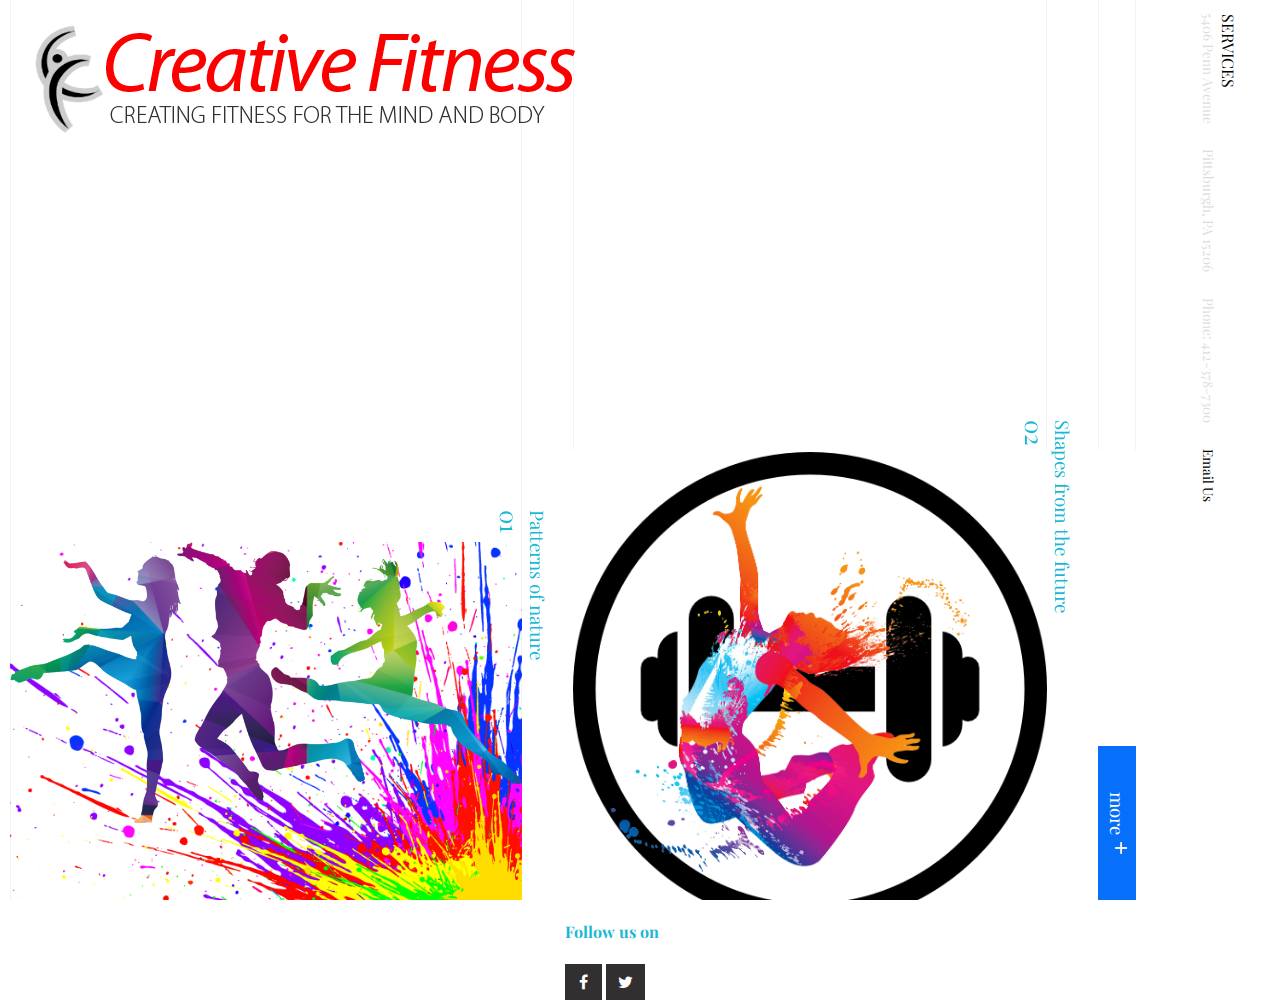
<file: index.html>
<!DOCTYPE html>
<html lang="en" class="no-js">
	<head>
		<meta http-equiv="Content-Type" content="text/html; charset=utf-8" />
		<title>Creative Fitness | Pittsburgh</title>
		<meta name="author" content="Ivan Hill" />
		<meta name="description" content="Personal training and exercise classes in Pittsburgh, PA" />
		
		<meta property="og:locale" content="en_US" />
		<meta property="og:type" content="website" />
		<meta property="og:title" content="Home - Creative Fitness Pittsburgh" />
		<meta property="og:description" content="Home" />
		<meta property="og:url" content="http://www.creativefitnesspgh.com/" />
		<meta property="og:site_name" content="Creative Fitness Pittsburgh" />
		<meta name="Resource-type" content="Document" />
		
		<link rel="shortcut icon" href="img/favicon.jpg">
		<link rel="stylesheet" type="text/css" href="css/style.css" />
		<script>document.documentElement.className="js";var supportsCssVars=function(){var e,t=document.createElement("style");return t.innerHTML="root: { --tmp-var: bold; }",document.head.appendChild(t),e=!!(window.CSS&&window.CSS.supports&&window.CSS.supports("font-weight","var(--tmp-var)")),t.parentNode.removeChild(t),e};supportsCssVars()||alert("Please view this demo in a modern browser that supports CSS Variables.");</script>
	</head>
	<body class="loading">
		<svg class="hidden">
			<symbol id="icon-arrow" viewBox="0 0 24 24">
				<title>arrow</title>
				<polygon points="6.3,12.8 20.9,12.8 20.9,11.2 6.3,11.2 10.2,7.2 9,6 3.1,12 9,18 10.2,16.8 "/>
			</symbol>
			<symbol id="icon-plus" viewBox="0 0 25 24">
				<title>plus</title>
				<path d="M13.568 11.216h11.216v1.568H13.568V24H12V12.784H.784v-1.568H12V0h1.568v11.216z"/>
			</symbol>
			<symbol id="icon-arrowdown" viewBox="0 0 12 25">
				<title>arrow down</title>
				<path d="M4.916.3v21.017l-3.563-3.564L.25 18.856 5.7 24.3l5.45-5.444-1.102-1.103-3.564 3.564V.3z"/>
			</symbol>
		</svg>
		<main>
			<div class="message">View on a larger screen to see the effect</div>
			<!-- Grid lines -->
			<div class="grid grid--deco">
				
				<div class="grid__box"></div>
				<div class="grid__box"></div>
				<div class="grid__box"></div>
				<div class="grid__box"></div>
			</div><!--/grid--deco-->
			<!-- Outer grid (header, title, etc.) -->
			<div class="grid grid--outer">
				
				<header class="header">
					
					<img src="img/Creative_fitnessLogo2.png"></h1>
			</header>	
				
				<a href="./slider.html" class="services"> Services</a>
				
				
			
				
				<div class="side">
					<span class="side__content">5406 Penn Avenue</span>
					<span class="side__content">Pittsburgh, PA 15206</span>
					<span class="side__content">Phone: 412-378-7300</span>
					<span class="side__content"><a href="mailto:cathy@creativefitnesspgh.com">Email Us</a></span>
				</div>
			</div><!--/grid--outer-->
			<!-- Full view container -->
			<div class="fullview">
				<div class="fullview__item" style="background-image: url(img/boxing.png)">
					<span class="fullview__item-number">01</span>
					<div class="fullview__item-titlewrap">
						<h3 class="fullview__item-title">Patterns of nature</h3>
						<p class="fullview__item-description">When it comes to getting in a good workout, finding the right gym is half the battle. Thankfully, the booming Creative Fitness scene has your back. Get that heart rate pumping at these sweats spots around the Steel City!</p>
						<span class="fullview__item-more">Join for $5</span>
					</div>
				</div>
				<div class="fullview__item" style="background-image: url(img/curls.png)">
					<span class="fullview__item-number">02</span>
					<div class="fullview__item-titlewrap">
						<h3 class="fullview__item-title">Get in shape today</h3>
						<p class="fullview__item-description">Get after it hard at a spot that specializes in personalized training. It’ll be impossible to think of anything but pushing your body to its fullest potential. Step up your lifting game in a P90x class that combines both suspension and resistance, or channel your inner athlete during a Boxing session that incorporates Olympic lifting. But don’t let the no-nonsense trainers intimidate you — you’ll quickly become part of the Creative Fitness family in this community-focused Shadyside (and East Pittsburgh) gym.</p>
						
					</div>
				</div>
				<div class="fullview__item" style="background-image: url(img/tape.png)">
					<span class="fullview__item-number">03</span>
					<div class="fullview__item-titlewrap">
						<h3 class="fullview__item-title">One Degree of Change</h3>
						<p class="fullview__item-description">At Creative Fitness, it’s personal. Rather than pushing a generic regimen, this self-proclaimed team of misfits ask you to move intelligently to discover where your body meets its edge. Share your goals to give trainers the info they need to build up a game plan. Then, it’s time to hit the ground running. Trust the process to guide you through workouts, group classes, and training sessions that put you at the center. Ready to ignite? Get to Penn Ave. in Garfield to find your move.</p>
						<span class="fullview__item-more">Group</span>
					</div>
				</div>
				<div class="fullview__item" style="background-image: url(img/weight.png)">
					<span class="fullview__item-number">04</span>
					<div class="fullview__item-titlewrap">
						<h3 class="fullview__item-title">Silence the Noise</h3>
						<p class="fullview__item-description">Creative Fitness finds the balance between personal growth and the power of togetherness. Skip the gym, and hit the studio for group classes that satisfy, no matter how you like to move. P90x, boxing, presonal training — we has what you need to burn some crazy calories. HIIT incorporate multiple methods for the ultimate workout. No matter what you choose, one thing’s for sure: it’s going to get sweaty.</p>
						<span class="fullview__item-more">HIIT</span>
					</div>
				</div>
				<h3 class="fullview__title">Creative Fitness</h3>
			</div><!--/fullview-->
			<!-- Revealer element -->
			<div class="revealer"></div>
			<!-- Thumbs grid -->
			<div class="grid grid--thumbs">
				<div class="grid__item" data-revealer-color="#8779d2">
					<h3 class="grid__item-title"><span>Patterns of nature</span></h3>
					<span class="grid__item-number"><span>01</span></span>
					<div class="grid__item-imgwrap">
						<img class="grid__item-img" src="img/splash.png" alt="Some image" />
						<div class="grid__item-bg" style="background-image: url(img/tricolor.png)"></div>
					</div>
				</div>
				<div class="grid__item" data-revealer-color="#79a5d2">
					<h3 class="grid__item-title"><span>Shapes from the future</span></h3>
					<span class="grid__item-number"><span>02</span></span>
					<div class="grid__item-imgwrap">
						<img class="grid__item-img" src="img/dumbclip.png" alt="Dumb bell" />
						<div class="grid__item-bg" style="background-image: url(img/coloful.png)"></div>
					</div>
				</div>
				
				<div class="grid__item grid__item--more">
					<button class="grid__toggle">
						<span class="grid__toggle-inner grid__toggle-more">
							<span class="grid__toggle-text">more</span>
							<svg class="grid__toggle-icon grid__toggle-icon--more"><use xlink:href="#icon-plus"></use></svg>
						</span>
						<span class="grid__toggle-inner grid__toggle-back">
							<span class="grid__toggle-text">back</span>
							<svg class="grid__toggle-icon"><use xlink:href="#icon-arrowdown"></use></svg>
						</span>
					</button>
				</div>
			</div><!--/grid--thumbs-->
		</main>
		<footer>

			<div class="footer-social-icons">
				<h4 class="_14">Follow us on</h4>
				<ul class="social-icons">
					<li><a href="https://www.facebook.com/creativefitnesspgh/" class="social-icon"> <i class="fa fa-facebook"></i></a></li>
					<li><a href="#" class="social-icon"> <i class="fa fa-twitter"></i></a></li>
				</ul>
			</div>
		</footer>
		<script src="js/imagesloaded.pkgd.min.js"></script>
		<script src="js/TweenMax.min.js"></script>
		<script src="js/script.js"></script>
	</body>
</html>
</file>
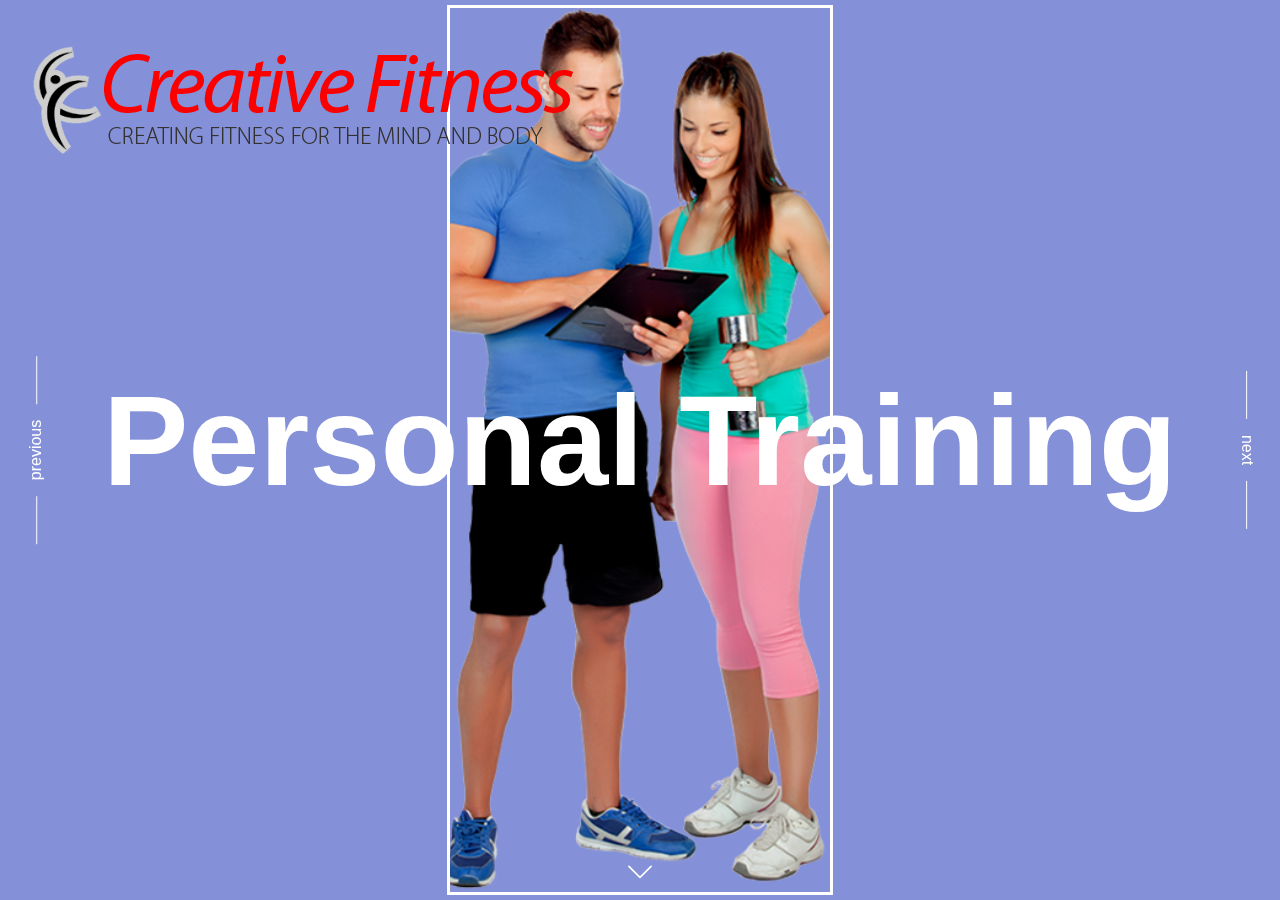
<file: slider.html>
<!DOCTYPE html>
<html lang="en" class="no-js">
	<head>
		<meta http-equiv="Content-Type" content="text/html; charset=utf-8" />
		<title>Creative Fitness | Service</title>
		<meta name="author" content="Ivan Hill" />
		<meta name="description" content="Personal training and exercise classes in Pittsburgh, PA" />
		
		<meta property="og:locale" content="en__US" />
		<meta property="og:type" content="website" />
		<meta property="og:title" content="service- Creative Fitness Pittsburgh" />
		<meta property="og:description" content="service" />
		<meta property="og:url" content="http://www.creativefitnesspgh.com/" />
		<meta property="og:site__name" content="Creative Fitness Pittsburgh" />
		<meta name="Resource-type" content="Document" />
		<link rel="shortcut icon" href="img/favicon.jpg">
		<link rel="stylesheet" type="text/css" href="css/service.css" />
		<script>document.documentElement.className="js";var supportsCssVars=function(){var e,t=document.createElement("style");return t.innerHTML="root: { --tmp-var: bold; }",document.head.appendChild(t),e=!!(window.CSS&&window.CSS.supports&&window.CSS.supports("font-weight","var(--tmp-var)")),t.parentNode.removeChild(t),e};supportsCssVars()||alert("Please view this demo in a modern browser that supports CSS Variables.");</script>
	</head>
	<body class="loading">
		<svg class="hidden">
			<symbol id="icon-arrow" viewBox="0 0 24 24">
				<title>arrow</title>
				<polygon points="6.3,12.8 20.9,12.8 20.9,11.2 6.3,11.2 10.2,7.2 9,6 3.1,12 9,18 10.2,16.8 "/>
			</symbol>
			<symbol id="icon-drop" viewBox="0 0 24 24">
				<title>drop</title>
				<path d="M12,21c-3.6,0-6.6-3-6.6-6.6C5.4,11,10.8,4,11.4,3.2C11.6,3.1,11.8,3,12,3s0.4,0.1,0.6,0.3c0.6,0.8,6.1,7.8,6.1,11.2C18.6,18.1,15.6,21,12,21zM12,4.8c-1.8,2.4-5.2,7.4-5.2,9.6c0,2.9,2.3,5.2,5.2,5.2s5.2-2.3,5.2-5.2C17.2,12.2,13.8,7.3,12,4.8z"/><path d="M12,18.2c-0.4,0-0.7-0.3-0.7-0.7s0.3-0.7,0.7-0.7c1.3,0,2.4-1.1,2.4-2.4c0-0.4,0.3-0.7,0.7-0.7c0.4,0,0.7,0.3,0.7,0.7C15.8,16.5,14.1,18.2,12,18.2z"/>
			</symbol>
			<svg id="icon-symbol" viewBox="0 0 33 33">
				<title>symbol</title>
				<path d="M16.608.455C7.614.455.32 7.748.32 16.745c0 7.197 4.667 13.302 11.14 15.456.815.15 1.112-.353 1.112-.785 0-.386-.014-1.411-.022-2.77-4.531.984-5.487-2.184-5.487-2.184-.741-1.882-1.809-2.383-1.809-2.383-1.479-1.01.112-.99.112-.99 1.635.115 2.495 1.679 2.495 1.679 1.453 2.489 3.813 1.77 4.741 1.353.148-1.052.569-1.77 1.034-2.177-3.617-.411-7.42-1.809-7.42-8.051 0-1.778.635-3.233 1.677-4.371-.168-.412-.727-2.069.16-4.311 0 0 1.367-.438 4.479 1.67a15.602 15.602 0 0 1 4.078-.549 15.62 15.62 0 0 1 4.078.549c3.11-2.108 4.475-1.67 4.475-1.67.889 2.242.33 3.899.163 4.311C26.37 12.66 27 14.115 27 15.893c0 6.258-3.809 7.635-7.437 8.038.584.503 1.105 1.497 1.105 3.017 0 2.177-.02 3.934-.02 4.468 0 .436.294.943 1.12.784 6.468-2.159 11.131-8.26 11.131-15.455 0-8.997-7.294-16.29-16.291-16.29"></path>
			</svg>
			<symbol id="icon-caret" viewBox="0 0 24 13">
				<title>caret</title>
				<path d="M23.646.328a.842.842 0 0 0-1.19 0l-10.459 10.48L1.517.328a.842.842 0 0 0-1.189 1.19L11.382 12.57c.164.164.369.246.595.246.205 0 .43-.082.594-.246L23.625 1.518a.824.824 0 0 0 .02-1.19z"/>
			</symbol>
		</svg>
		<main>
			<div class="content content--fixed">
				<header class="header">
					
					<a href="./index.html"><h1 class="header__title"><img src="img/Creative_fitnessLogo2.png"></h1></a>
				</header>
				
			</div>
			<div class="slideshow">
				<div class="slide"><!--slide content-->
					<div class="preview">
						<div class="preview__img-wrap">
							<div class="preview__img" style="background-image: url(img/training.png);"></div>
							<div class="preview__img-reveal"></div>
						</div>
						<h3 class="preview__title">Get Started Now</h3>
						<div class="preview__content">
							<p>When it comes to getting in a good workout, finding the right gym is half the battle.</p></br><p> Thankfully, the booming Creative Fitness scene has your back. Get that heart rate pumping at these sweats spots around the Steel City!</p>
						</div>
					</div>
					<div class="slide__img-wrap">
						<div class="slide__img" style="background-image: url(img/clipboard.png);"></div>
						<div class="slide__img-reveal"></div>
					</div>
					<span class="slide__number"></span>
					<h3 class="slide__title">Personal Training</h3>
				</div>
				<div class="slide"><!--slide content-->
					<div class="preview">
						<div class="preview__img-wrap">
							<div class="preview__img" style="background-image: url(img/old.png);"></div>
							<div class="preview__img-reveal"></div>
						</div>

						<h3 class="preview__title">No Sweat Intro</h3>

						<div class="preview__content">
							<p>Want to switch up your workout routine? Creative Fitness has the tools you need to get started. Scrapping the one-size-fits-all mentality, the trainers here invest in your personal fitness journey from day one. Forget your experience level—they’ll ease you into a program that transforms the way you work out, no matter where you’re at. Start with a No Sweat Intro to find the right fusion of P90x and personal training methods to suit your needs. Lift, row, and jump your way to a stronger you.</p>
						</div>
					</div>
					<div class="slide__img-wrap">
						<div class="slide__img" style="background-image: url(img/peace.png);"></div>
						<div class="slide__img-reveal"></div>
					</div>
					<span class="slide__number"></span>
					<h3 class="slide__title">P90X Workout</h3>
				</div>
				<div class="slide"><!--slide content-->
					<div class="preview">
						<div class="preview__img-wrap">
							<div class="preview__img" style="background-image: url(img/boxing.png);"></div>
							<div class="preview__img-reveal"></div>
						</div>
						<h3 class="preview__title">One Degree of Change</h3>
						<div class="preview__content">
							<p>At Creative Fitness, it’s personal. Rather than pushing a generic regimen, this self-proclaimed team of misfits ask you to move intelligently to discover where your body meets its edge.</p></br></p> Share your goals to give trainers the info they need to build up a game plan. Then, it’s time to hit the ground running. Trust the process to guide you through workouts, group classes, and training sessions that put you at the center. Ready to ignite? Get to Penn Ave. in Garfield to find your move.</p>
						</div>
					</div>
					<div class="slide__img-wrap">
						<div class="slide__img" style="background-image: url(img/redglove.png);"></div>
						<div class="slide__img-reveal"></div>
					</div>
					<span class="slide__number"></span>
					<h3 class="slide__title">Boxing </h3>
				</div>
				<div class="slide"><!--slide content-->
					<div class="preview">
						<div class="preview__img-wrap">
							<div class="preview__img" style="background-image: url(img/group.png);"></div><!--group-->
							<div class="preview__img-reveal"></div>
						</div>
						<h3 class="preview__title">Silence the Noise</h3>
						<div class="preview__content">
							<p>Creative Fitness finds the balance between personal growth and the power of togetherness. Skip the gym, and hit the studio for group classes that satisfy, no matter how you like to move. P90x, boxing, presonal training — we has what you need to burn some crazy calories. HIIT incorporate multiple methods for the ultimate workout. No matter what you choose, one thing’s for sure: it’s going to get sweaty.</p>
						</div>
					</div>
					<div class="slide__img-wrap">
						<div class="slide__img" style="background-image: url(img/jump.png);"></div><!--group-->
						<div class="slide__img-reveal"></div>
					</div>
					<span class="slide__number"></span>
					<h3 class="slide__title">Group Exercise</h3>
				</div>
				<div class="slide"><!--slide content-->
					<div class="preview">
						<div class="preview__img-wrap">
							<div class="preview__img" style="background-image: url(img/yoga_color.png);"></div><!--yoga-->
							<div class="preview__img-reveal"></div>
						</div>
						<h3 class="preview__title">Yoga</h3>
						<div class="preview__content">
							<p>Whether you’re powering up your quads to take on a climb, lifting the small but mighty hand weights, or moving up and down in the saddle, your entire body will feel the burn after a class at this fitness studio in East Liberty. Once you start, you’ll zone out from everything else going on in your life, and instead put all your energy, positivity, and power into 45 minutes of yoga.</p>
						</div>
					</div>
					<div class="slide__img-wrap">
						<div class="slide__img" style="background-image: url(img/yogo.png);"></div>
						<div class="slide__img-reveal"></div>
					</div>
					<span class="slide__number"></span>
					<h3 class="slide__title">Yoga</h3>
				</div>
				<nav class="slidenav">
					<button class="slidenav__item slidenav__item--prev">Previous</button>
					<button class="slidenav__item slidenav__item--next">Next</button>
					<button class="slidenav__preview">
						<svg class="icon icon--caret">
							<use xlink:href="#icon-caret"></use>
						</svg>
					</button>
				</nav>
			</div>
		</main>
		<script src="js/imagesloaded.pkgd.min.js"></script>
		<script src="js/TweenMax.min.js"></script>
		<script src="js/slide.js"></script>
	</body>
</html>
</file>
<file: css/service.css>
article,aside,details,figcaption,figure,footer,header,hgroup,main,nav,section,summary{display:block;}audio,canvas,video{display:inline-block;}audio:not([controls]){display:none;height:0;}[hidden]{display:none;}html{font-family:sans-serif;-ms-text-size-adjust:100%;-webkit-text-size-adjust:100%;}body{margin:0;}a:focus{outline:thin dotted;}a:active,a:hover{outline:0;}h1{font-size:2em;margin:0.67em 0;}abbr[title]{border-bottom:1px dotted;}b,strong{font-weight:bold;}dfn{font-style:italic;}hr{-moz-box-sizing:content-box;box-sizing:content-box;height:0;}mark{background:#ff0;color:#000;}code,kbd,pre,samp{font-family:monospace,serif;font-size:1em;}pre{white-space:pre-wrap;}q{quotes:"\201C" "\201D" "\2018" "\2019";}small{font-size:80%;}sub,sup{font-size:75%;line-height:0;position:relative;vertical-align:baseline;}sup{top:-0.5em;}sub{bottom:-0.25em;}img{border:0;}svg:not(:root){overflow:hidden;}figure{margin:0;}fieldset{border:1px solid #c0c0c0;margin:0 2px;padding:0.35em 0.625em 0.75em;}legend{border:0;padding:0;}button,input,select,textarea{font-family:inherit;font-size:100%;margin:0;}button,input{line-height:normal;}button,select{text-transform:none;}button,html input[type="button"],input[type="reset"],input[type="submit"]{-webkit-appearance:button;cursor:pointer;}button[disabled],html input[disabled]{cursor:default;}input[type="checkbox"],input[type="radio"]{box-sizing:border-box;padding:0;}input[type="search"]{-webkit-appearance:textfield;-moz-box-sizing:content-box;-webkit-box-sizing:content-box;box-sizing:content-box;}input[type="search"]::-webkit-search-cancel-button,input[type="search"]::-webkit-search-decoration{-webkit-appearance:none;}button::-moz-focus-inner,input::-moz-focus-inner{border:0;padding:0;}textarea{overflow:auto;vertical-align:top;}table{border-collapse:collapse;border-spacing:0;}
*,
*::after,
*::before {
	box-sizing: border-box;
}

html {
	background: #fff;
}

body {
	--color-text: #fff;
	--color-bg: #8490d8;
	--color-link: #fff;
	--color-link-hover: #ffeb3b;
	--color-reveal: var(--color-bg);
	--color-title: #fff;
	--color-nav: #fff;
	font-family: Futura, "Trebuchet MS", Arial, sans-serif;
	min-height: 100vh;
	color: #57585c;
	color: var(--color-text);
	background-color: #fff;
	background-color: var(--color-bg);
	-webkit-font-smoothing: antialiased;
	-moz-osx-font-smoothing: grayscale;
	overflow: hidden;
	padding: 6rem 0 0 0;
}

/* Page Loader */
.js .loading::before {
	content: '';
	position: fixed;
	z-index: 100000;
	top: 0;
	left: 0;
	width: 100%;
	height: 100%;
	background: var(--color-bg);
}

.js .loading::after {
	content: '';
	position: fixed;
	z-index: 100000;
	top: 50%;
	left: 50%;
	width: 60px;
	height: 60px;
	margin: -30px 0 0 -30px;
	pointer-events: none;
	border-radius: 50%;
	opacity: 0.4;
	background: var(--color-link);
	animation: loaderAnim 0.7s linear infinite alternate forwards;
}

@keyframes loaderAnim {
	to {
		opacity: 1;
		transform: scale3d(0.5,0.5,1);
	}
}


a {
	text-decoration: none;
	color: var(--color-link);
	outline: none;
}

a:hover,
a:focus {
	color: var(--color-link-hover);
}

button:focus,
a:focus {
	outline: none;
}

.hidden {
	position: absolute;
	overflow: hidden;
	width: 0;
	height: 0;
	pointer-events: none;
}

/* Icons */
.icon {
	display: block;
	width: 1.5em;
	height: 1.5em;
	margin: 0 auto;
	fill: currentColor;
}

main {
	position: relative;
	width: 100%;
}

.content {
	text-align: center;
}

/* Header */
.codrops-header {
	position: relative;
	z-index: 100;
	display: flex;
	align-items: center;
	justify-content: center;
	justify-items: center;
}

.codrops-header__title {
	font-size: 1rem;
	line-height: 1;
	font-weight: normal;
	margin: 0 1rem;
}

.info {
	display: block;
	margin: 1rem 0;
}

.symbol {
	display: block;
}

/* Top Navigation Style */
.codrops-links {
	position: relative;
	display: flex;
	justify-content: center;
	text-align: center;
	white-space: nowrap;
	font-size: 0.85rem;
}

.codrops-icon {
	display: inline-block;
	padding: 0.25em;
}

.slideshow {
	position: relative;
	width: 100%;
	margin: 3.5rem 0 0 0;
	padding: 0 0 3.5rem 0;
	pointer-events: none;
	overflow: hidden;
}

.slide {
	width: 100%;
	height: 50vh;
	top: 0;
	position: absolute;
	display: grid;
	grid-template-columns: 100%;
	grid-template-rows: 100%;
	align-items: center;
	justify-items: center;
}

.slide--current {
	position: relative;
}

.slide__img-wrap {
	grid-area: 1 / 1 / 1 / 1;
	width: 120vw;
	height: calc(100vh - 1rem);
	max-height: 100vh;
	overflow: hidden;
	position: relative;
	opacity: 0;
	outline: 3px solid white;
}

.slide__img {
	width: 100%;
	height: 100%;
	left: 0;
	top: 0;
	background-size: cover;
	background-repeat: no-repeat;
	background-position: 50% 50%;
	position: absolute;
	backface-visibility: hidden;
	pointer-events: none;
}

.slide__img::after {
	content: '';
	background: rgba(22, 63, 191, 0.62);
	position: absolute;
	top: 0;
	left: 0;
	width: 100%;
	height: 100%;
}

.slide__img-reveal {
	position: absolute;
	width: 100%;
	height: 100%;
	top: 0;
	left: 0;
	background: var(--color-reveal);
	transform: translate3d(-100%,0,0);
	pointer-events: none;
}

.slide__number {
	font-size: 2rem;
	position: absolute;
	top: 5.25rem;
	opacity: 0;
}

.slide__title {
	margin: 0;
	grid-area: 1 / 1 / 1 / 1;
	font-size: 10vw;
	color: var(--color-title);
	position: relative;
	margin-bottom: 1.25rem;
	opacity: 0;
}

.slide--current .slide__img-wrap,
.slide--current .slide__number,
.slide--current .slide__title {
	opacity: 1;
}

.slidenav {
	position: absolute;
	top: 0;
	left: 0;
	width: 100%;
	height: 100%;
	pointer-events: none;
	display: flex;
	justify-content: space-between;
	align-items: center;
	text-transform: lowercase;
}

.slidenav__item {
	pointer-events: auto;
	border: 0;
	background: none;
	padding: 1rem;
	margin: 0.85rem;
	text-transform: inherit;
	position: relative;
	line-height: 1;
	color: var(--color-nav);
}

.slidenav__item::before,
.slidenav__item::after {
	content: '';
	position: absolute;
	width: 3rem;
	height: 1px;
	background: currentColor;
	top: 50%;
}

.slidenav__item::before {
	right: 100%;
}

.slidenav__item::after {
	left: 100%;
}

.slidenav__item:hover {
	color: var(--color-link-hover);
}

.slidenav__item--prev {
	transform: rotate(-90deg) translateY(-50%);
}

.slidenav__item--next {
	transform: rotate(90deg) translateY(-25%);
}

.slidenav__preview {
	pointer-events: auto;
	color: var(--color-nav);
	position: absolute;
	bottom: 0;
	transform: translateX(-50%);
	left: 50%;
	border: 0;
	background: none;
	padding: 1rem;
	transition: 0.3s transform;
}

.slidenav__preview:hover {
	color: var(--color-link-hover);
}

.slidenav__preview .icon {
	pointer-events: none;
}

.slidenav__preview--open {
	transform: translateX(-50%) rotate(180deg);
}

.preview,
.preview__img-wrap,
.preview__img,
.preview__img-reveal {
	position: absolute;
	width: 100%;
	height: 100%;
	top: 0;
	left: 0;
	pointer-events: none;
}

.preview {
	display: flex;
	flex-direction: column;
	align-items: center;
	justify-content: center;
}

.preview__img-wrap {
	overflow: hidden;
	opacity: 0;
}

.preview__img {
	
	background-size: contain;
	background-repeat: no-repeat;
	background-position: 50% 50%;
	backface-visibility: hidden;
}

.preview__img::after {
	content: '';
	background: rgba(22, 63, 191, 0.62);
	position: absolute;
	top: 0;
	left: 0;
	width: 100%;
	height: 100%;
}

.preview__img-reveal {
	background: var(--color-reveal);
}

.preview__title {
	position: relative;
	font-size: 1.5rem;
	opacity: 0;
	padding: 0 1rem;
	margin: 0 0 1rem 0;
	text-align: center;
}

.preview__content {
	column-count: 2;
	position: relative;
	text-align: justify;
	opacity: 0;
	padding: 0 1rem;
}

.preview__content p {
	margin: 0;
}

@media screen and (min-width: 53em) {
	body {
		padding: 0;
	}
	.content {
		position: relative;
		display: flex;
		justify-content: center;
		align-items: center;
		margin: 0 auto;
		min-height: 100vh;
		text-align: left;
	}
	.content--fixed {
		position: fixed;
		z-index: 10000;
		top: 0;
		left: 0;
		display: grid;
		align-content: space-between;
		width: 100%;
		max-width: none;
		min-height: 0;
		height: 100vh;
		padding: 1.5rem 2rem;
		pointer-events: none;
		grid-template-columns: 50% 50%;
		grid-template-rows: auto auto auto;
		grid-template-areas: 'codropsheader info'
							'... ...'
							'symbol ...';
	}
	.codrops-header {
		grid-area: codropsheader;
		padding: 0;
		justify-content: start;
	}
	.codrops-links {
		margin: 0;
	}
	.content--fixed a {
		pointer-events: auto;
	}
	.info {
		margin: 0;
		justify-self: end;
	}
	.symbol {
		grid-area: symbol;
		justify-self: start;
	}
	.slideshow {	
		padding: 0;
		margin: 0;
	}
	.slide {
		height: 100vh;	
	}
	.slide__img-wrap {
		width: 380px;
	}
	.preview__title {
		font-size: 2.5rem;
	}
	.preview__content {
		padding: 0 5rem;
		max-width: 600px;
	}
	.slide__img::after,
	.preview__img::after {
		display: none;
	}
}
</file>
<file: css/style.css>
@import url(https://fonts.googleapis.com/css?family=Lato);
@import url(https://cdnjs.cloudflare.com/ajax/libs/font-awesome/4.6.3/css/font-awesome.css);
@import url('https://fonts.googleapis.com/css?family=Playfair+Display:400,700');
article,aside,details,figcaption,figure,footer,header,hgroup,main,nav,section,summary{display:block;}audio,canvas,video{display:inline-block;}audio:not([controls]){display:none;height:0;}[hidden]{display:none;}html{font-family:sans-serif;-ms-text-size-adjust:100%;-webkit-text-size-adjust:100%;}body{margin:0;}a:focus{outline:thin dotted;}a:active,a:hover{outline:0;}h1{font-size:2em;margin:0.67em 0;}abbr[title]{border-bottom:1px dotted;}b,strong{font-weight:bold;}dfn{font-style:italic;}hr{-moz-box-sizing:content-box;box-sizing:content-box;height:0;}mark{background:#ff0;color:#000;}code,kbd,pre,samp{font-family:monospace,serif;font-size:1em;}pre{white-space:pre-wrap;}q{quotes:"\201C" "\201D" "\2018" "\2019";}small{font-size:80%;}sub,sup{font-size:75%;line-height:0;position:relative;vertical-align:baseline;}sup{top:-0.5em;}sub{bottom:-0.25em;}img{border:0;}svg:not(:root){overflow:hidden;}figure{margin:0;}fieldset{border:1px solid #c0c0c0;margin:0 2px;padding:0.35em 0.625em 0.75em;}legend{border:0;padding:0;}button,input,select,textarea{font-family:inherit;font-size:100%;margin:0;}button,input{line-height:normal;}button,select{text-transform:none;}button,html input[type="button"],input[type="reset"],input[type="submit"]{-webkit-appearance:button;cursor:pointer;}button[disabled],html input[disabled]{cursor:default;}input[type="checkbox"],input[type="radio"]{box-sizing:border-box;padding:0;}input[type="search"]{-webkit-appearance:textfield;-moz-box-sizing:content-box;-webkit-box-sizing:content-box;box-sizing:content-box;}input[type="search"]::-webkit-search-cancel-button,input[type="search"]::-webkit-search-decoration{-webkit-appearance:none;}button::-moz-focus-inner,input::-moz-focus-inner{border:0;padding:0;}textarea{overflow:auto;vertical-align:top;}table{border-collapse:collapse;border-spacing:0;}
*,
*::after,
*::before {
	box-sizing: border-box;
}

body {
	--color-text: #1bb8d4;
	--color-bg: #fff;
	--color-link: #000;
	--color-link-hover: #ffeb3b;
	--color-revealer: #ca121c;
	--color-side-text: #ddd;
	--color-toggle-bg: #0770fa;
	--color-toggle: #fff;
	--color-title-full: #aaa;
	--color-description-full: #929292;
	--color-lines: #f3f3f3;
	font-family: 'Playfair Display', serif;
	min-height: 100vh;
	color: #57585c;
	color: var(--color-text);
	background-color: #fff;
	background-color: var(--color-bg);
}

/* Page Loader */
.js .loading::before {
	content: '';
	position: fixed;
	z-index: 100000;
	top: 0;
	left: 0;
	width: 100%;
	height: 100%;
	background: var(--color-bg);
}

.js .loading::after {
	content: '';
	position: fixed;
	z-index: 100000;
	top: 50%;
	left: 50%;
	width: 60px;
	height: 60px;
	margin: -30px 0 0 -30px;
	pointer-events: none;
	border-radius: 50%;
	opacity: 0.4;
	background: var(--color-link);
	animation: loaderAnim 0.7s linear infinite alternate forwards;
}

@keyframes loaderAnim {
	to {
		opacity: 1;
		transform: scale3d(0.5,0.5,1);
	}
}

a {
	text-decoration: none;
	color: var(--color-link);
	outline: none;
}

a:hover,
a:focus {
	color: var(--color-link-hover);
	outline: none;
}

.hidden {
	position: absolute;
	overflow: hidden;
	width: 0;
	height: 0;
	pointer-events: none;
}

.message {
	position: relative;
	z-index: 100;
	padding: 1rem;
	font-size: 0.75rem;
	text-align: center;
	color: var(--color-bg);
	background: var(--color-text);
}

/* Icons */
.icon {
	display: block;
	width: 6.5em;
	height: 4.5em;
	margin: 0 auto;
	fill: currentColor;
}

main {
	position: relative;
	height: 20%;
}

.grid--thumbs {
	display: none;
}

.grid--outer {
	padding: 1rem;
}

.header {
	position: relative;
	display: flex;
	flex-direction: row;
	align-items: center;
}



.links {
	position: relative;
	display: flex;
	justify-content: center;
	margin: 0 1em 0 0;
	text-align: center;
	white-space: nowrap;
}

-icon {
	display: inline-block;
	margin: 0.15em;
	padding: 0.25em;
}

.services {
	display: inline-block;
	text-transform: uppercase;
	text-align: left;
}

.title-wrap {
	padding: 2rem 0;
}

.side {
	font-size: 0.85rem;
	color: var(--color-side-text);
}

.side__content {
	display: block;
	padding:  0.6rem;
}

.grid__item-title {
	font-weight: normal;
}

.title {
	margin: 0;
	font-size: 2rem;
	line-height: 1.2;
}

.subtitle {
	font-size: 1.25rem;
	margin: 0;
}

.year {
	font-size: 1.25rem;
	display: block;
}

.year::before {
	content: '―';
	margin-right: 0.5rem;
}

.fullview__item {
	background-size: contain;
	background-repeat: no-repeat;
	background-position: 50% 50%;
	padding:  0;
	margin: 0;
}

.fullview__item-titlewrap {
	padding: 1.5rem;
	background: #d0d0d0;
}

.fullview__title {
	display: none;
	color: var(--color-title-full);
	font-weight: normal;
	font-size: 1rem;
}

.fullview__item-number {
	font-size: 1.5rem;
	padding: 1.5rem 1.5rem 0 1.5rem;
	background: #d0d0d0;
	display: block;
}

.fullview__item-number::before {
	content: '―';
	margin-right: 0.5rem;
}

.fullview__item-title {
	font-weight: normal;
	font-size: 1.75rem;
	padding-right: 4rem;
	margin: 0;
}

.fullview__item-description {
	font-size: 0.85rem;
	color: var(--color-description-full);
	padding-right: 3.8rem;
}

.fullview__item-more {
	font-weight: bold;
}

@media screen and (min-width: 55em) {
	.js main {
		height: 100vh;
		overflow: hidden;
	}
	.message {
		display: none;
	}
	.header {
		padding: 1.5rem;
	}
	.title {
		font-size: 2.75vw;
	}
	.side {
		display: flex;
	}
	.side__content {
		padding: 0.8rem;
	}
	.grid {
		position: absolute;
		top: 0;
		left: 10px;
		width: 99%;
		height: 100vh;
		display: grid;
		grid-template-columns: 40vw 37vw 3vw;
		grid-column-gap: 4vw;
		pointer-events: none;
		overflow: hidden;
	}
	.grid--outer {
		padding: 0;
		grid-template-rows: 12rem auto;
		align-items: start;
	}
	.grid__box:not(:first-child),
	.grid__box:not(:last-child)  {
		border: 1px solid var(--color-lines);
		border-width: 0 1px;
	}
	.grid--thumbs {
		z-index: 100;
	}
	.grid__item {
		pointer-events: auto;
		align-self: end;
		transform: translate3d(0,30px,0);
	}
	.grid__item::after {
		content: '';
		position: absolute;
		width: calc(100% + 2rem);
		height: calc(100% + 5rem);
		bottom: 0;
		left: 0;
	}
	.grid__item:not(.grid__item--more) {
		cursor: pointer;
	}
	.grid__item-imgwrap {
		position: relative;
		overflow: hidden;
	}
	.grid__item-img {
		width:100%;
		
		
	} 
	.grid__item-bg {
		width: 100%;
		height: 100%;
		position: absolute;
		top: 0%;
		left: 0%;
		background-size: contain;
		background-repeat: no-repeat;
	}
	.header {
		pointer-events: auto;
		grid-area: 1 / 1 / 1/ 1;
	}
	.title-wrap {
		padding: 5px;
		grid-area: 2 / 2 / 2 / 6;
	}
	.services {
		-webkit-writing-mode: vertical-rl;
		writing-mode: vertical-rl;
		margin: 0.9rem 2rem 1.5rem 1.9rem;
		grid-area: 1 / 4 / 5 / 6;
		pointer-events: auto;
		justify-self: start;
	}
	.side {
		-webkit-writing-mode: vertical-rl;
		writing-mode: vertical-rl;
		grid-area: 4 / 4 / 1 / 4;
	}
	.grid__toggle {
		
		background: var(--color-toggle-bg);
		color: var(--color-toggle);
		border: 0;
		margin: 0;
		padding: 0;
		cursor: pointer;
		height: calc(12vw + 30px);
		display: flex;
		flex-direction: column;
		align-items: center;
		justify-content: center;
		font-size: 1.15rem;
		position: relative;
		width: 100%;
		pointer-events: auto;
	}
	.grid__toggle:focus {
		outline: none;
	}
	.grid__toggle-inner {
		display: flex;
		align-items: flex-end;
	}
	.grid__toggle-more {
		display: inline-block;
		margin-top: -30px;
		-webkit-writing-mode: vertical-rl;
		writing-mode: vertical-rl;
		grid-area: 2 / 5 / 2 / 6;
	}
	.grid__toggle-back {
		opacity: 0;
		position: absolute;
		height: 50%;
		bottom: 0;
		display: flex;
		align-items: center;
		-webkit-writing-mode: vertical-rl;
		writing-mode: vertical-rl;
		grid-area: 2 / 5 / 2 / 6;
	}
	.grid__toggle-icon {
		width: 0.75rem;
		height: 1.05rem;
		margin: 0.15rem 0 0 0.5rem;
		display: inline-block;
		fill: currentColor;
		stroke-width: 1px;
		stroke: #fff;
		-webkit-writing-mode: vertical-rl;
		writing-mode: vertical-rl;
		grid-area: 2 / 5 / 2 / 6;
	}
	.grid__toggle-icon--more {
		height: 0.75rem;
		stroke-width: 2px;
	}
	.grid__item-title,
	.grid__item-number {
		z-index: 100;
		-webkit-writing-mode: vertical-rl;
		writing-mode: vertical-rl;
	}
	.grid__item-title span,
	.grid__item-number span {
		display: block;
	}
	.grid__item-title {
		position: absolute;
		top: -2rem;
		right: -1.75rem;
		white-space: nowrap;
		margin: 0;
	}
	.grid__item-number {
		top: -2rem;
		right: 0;
		line-height: 1;
		position: absolute;
		font-size: 1.5rem;
	}
	.fullview {
		position: absolute;
		top: 0;
		left: 0;
		width: 100%;
		height: 100vh;
		pointer-events: none;
	}
	.fullview__title {
		display: block;
		position: absolute;
		margin: 2rem;
		line-height: 1;
		bottom: 0;
		top: auto;
		left: 0;
		-webkit-writing-mode: vertical-rl;
		writing-mode: vertical-rl;
		transform: scale(-1);
	}
	.fullview__item {
		display: grid;
		position: absolute;
		top: 0;
		left: 0;
		width: 100%;
		height: 100vh;
		display: grid;
		grid-template-columns: 50% 50%;
		padding: 2rem;
		margin: 0;
	}
	.fullview__item-number {
		align-self: start;
		background: none;
		padding: 0;
	}
	.fullview__item-titlewrap {
		align-self: end;
		text-align: right;
		background: none;
		padding: 0;
	}
	.fullview__item-title {
		font-size: 2.25rem;
	}
	.fullview__item-description {
		max-width: auto;
		margin-left: auto;
	}
	.fullview,
	.fullview__item {
		opacity: 0;
	}
	.revealer {
		position: absolute;
		top: 100vh;
		left: 0;
		width: 100%;
		height: 100vh;
		background: var(--color-revealer);
	}
	ul {
		padding:0;
		list-style: none;
	}
	footer {
		height: 10px;				
		width: 100%;
	}
	.footer-social-icons {
		width: 150px;
		display:block;
		margin: 0 auto;
	}
	.social-icon {
		color: #fff;
	}
	ul.social-icons {
		margin-top: 2px;
	}
	.social-icons li {
		vertical-align: top;
		display: inline;
		height: 100px;
	}
	.social-icons a {
		color: #fff;
		text-decoration: none;
	}
	.fa-facebook {
		padding:10px 14px;
		-o-transition:.5s;
		-ms-transition:.5s;
		-moz-transition:.5s;
		-webkit-transition:.5s;
		transition: .5s;
		background-color: #322f30;
	}
	.fa-facebook:hover {
		background-color: #3d5b99;
	}
	.fa-twitter {
		padding:10px 12px;
		-o-transition:.5s;
		-ms-transition:.5s;
		-moz-transition:.5s;
		-webkit-transition:.5s;
		transition: .5s;
		background-color: #322f30;
	}
	.fa-twitter:hover {
		background-color: #00aced;
	}
}
</file>
